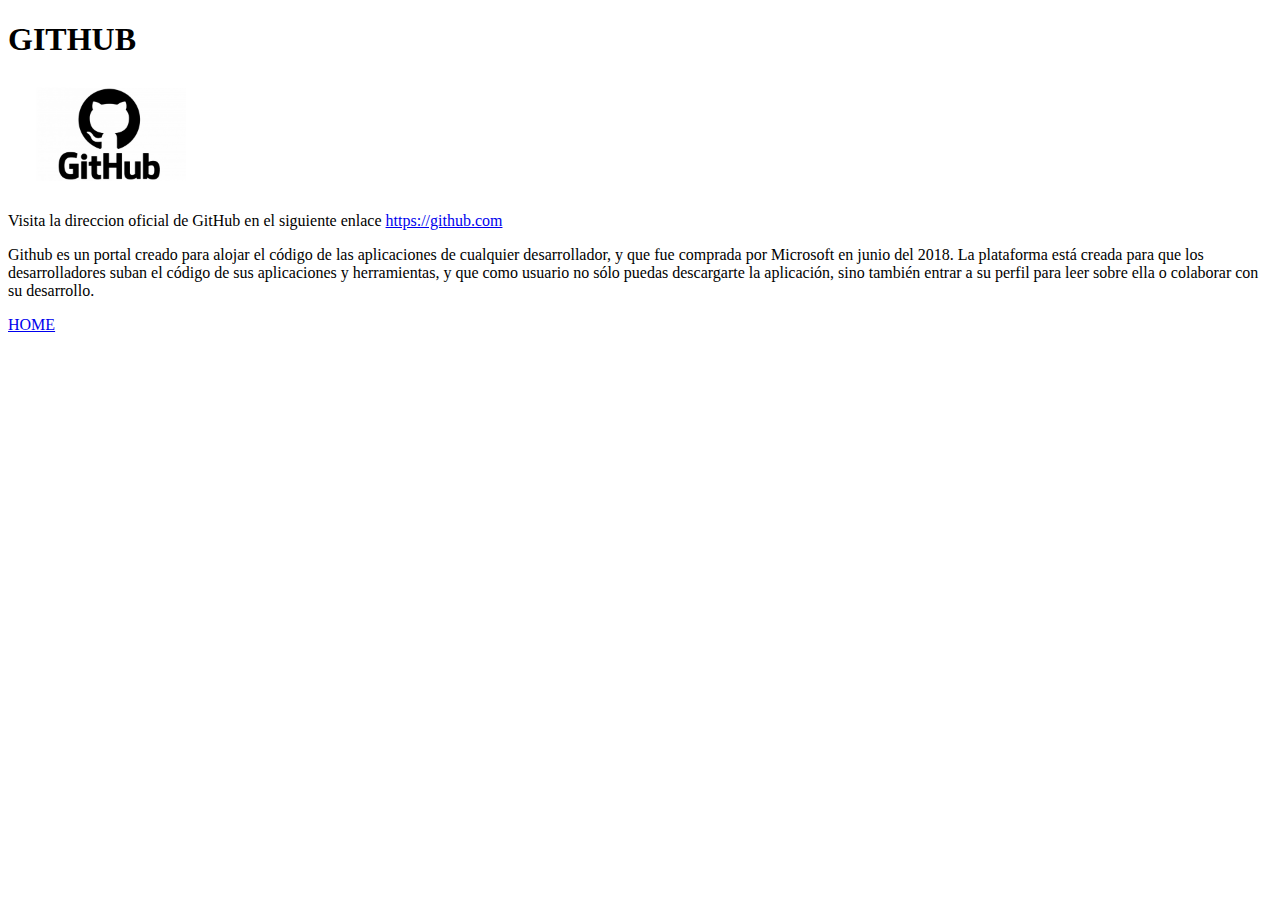
<file: github.html>
<!DOCTYPE html>
<html lang="en">
<head>
    <meta charset="UTF-8">
    <meta http-equiv="X-UA-Compatible" content="IE=edge">
    <meta name="viewport" content="width=device-width, initial-scale=1.0">
    <title>GitHub</title>
</head>
    <body>
        <h1>GITHUB</h1>
        <img src="../IMG/easset_upload_file13810_262604_e.png" alt="error" width="200px">
        <p>Visita la direccion oficial de GitHub en el siguiente enlace <a href="https://github.com"> https://github.com</a>
        </p>
        <p>Github es un portal creado para alojar el código de las aplicaciones de cualquier desarrollador, y que fue comprada por Microsoft en junio del 2018. La plataforma está creada para que los desarrolladores suban el código de sus aplicaciones y herramientas, y que como usuario no sólo puedas descargarte la aplicación, sino también entrar a su perfil para leer sobre ella o colaborar con su desarrollo.</p>
        <a href="../index.html">HOME</a>
    </body>
</html>
</file>
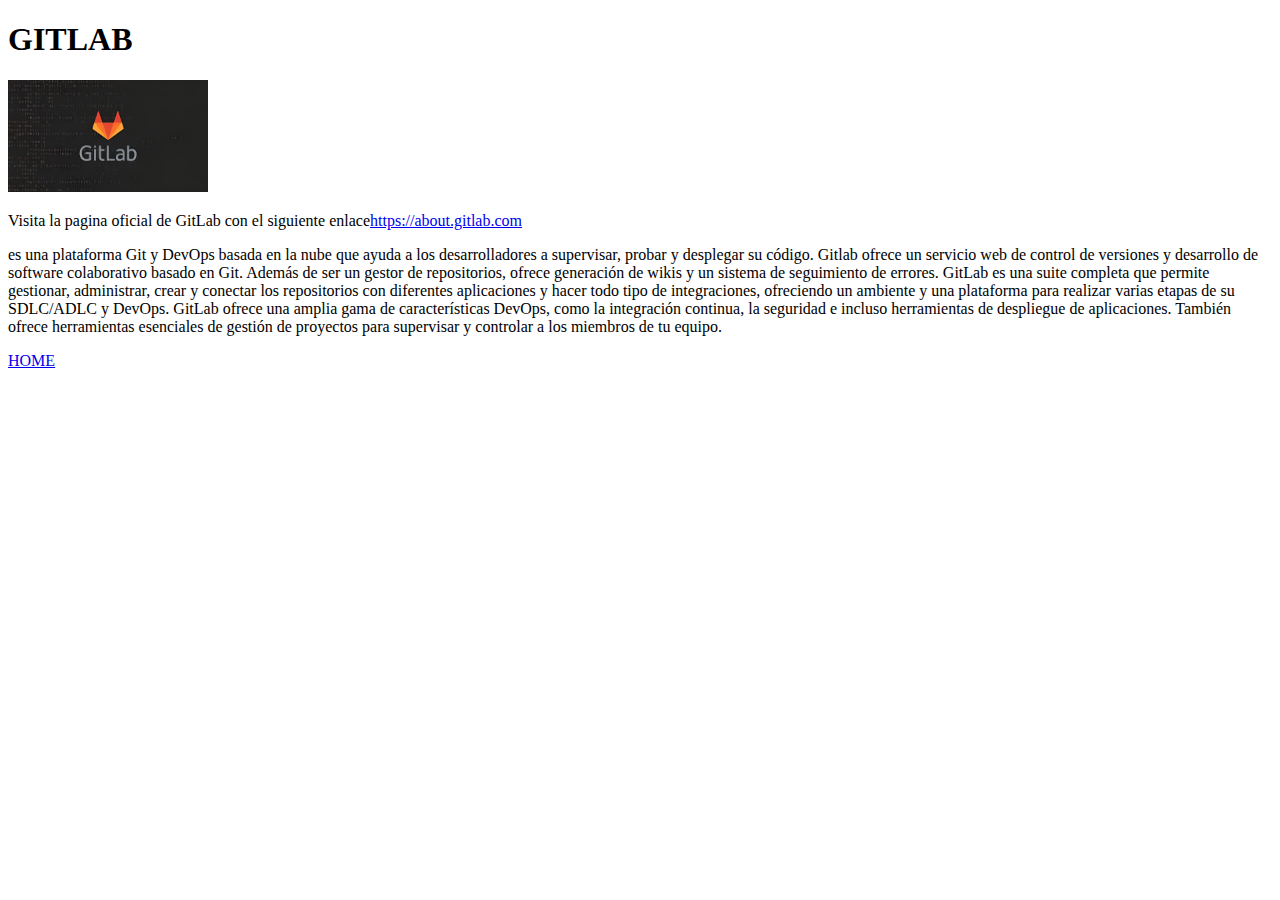
<file: gitlab/gitlab.html>
<!DOCTYPE html>
<html lang="en">
<head>
    <meta charset="UTF-8">
    <meta http-equiv="X-UA-Compatible" content="IE=edge">
    <meta name="viewport" content="width=device-width, initial-scale=1.0">
    <title>GITLAB</title>
</head>
    <body>
        <h1>GITLAB</h1>
        <img src="lab.png" alt="error" width="200px">
        <p>Visita la pagina oficial de GitLab con el siguiente enlace<a href="https://about.gitlab.com">https://about.gitlab.com</a>
        </p>
        <p>es una plataforma Git y DevOps basada en la nube que ayuda a los desarrolladores a supervisar, probar y desplegar su código. 

            Gitlab ofrece un servicio web de control de versiones y desarrollo de software colaborativo basado en Git. Además de ser un gestor de repositorios, ofrece generación de wikis y un sistema de seguimiento de errores.
            
            GitLab es una suite completa que permite gestionar, administrar, crear y conectar los repositorios con diferentes aplicaciones y hacer todo tipo de integraciones, ofreciendo un ambiente y una plataforma para realizar varias etapas de su SDLC/ADLC y DevOps.
            
            GitLab ofrece una amplia gama de características DevOps, como la integración continua, la seguridad e incluso herramientas de despliegue de aplicaciones.
            
            También ofrece herramientas esenciales de gestión de proyectos para supervisar y controlar a los miembros de tu equipo.</p>
            <a href="../index.html">HOME</a>
    </body>
</html>
</file>
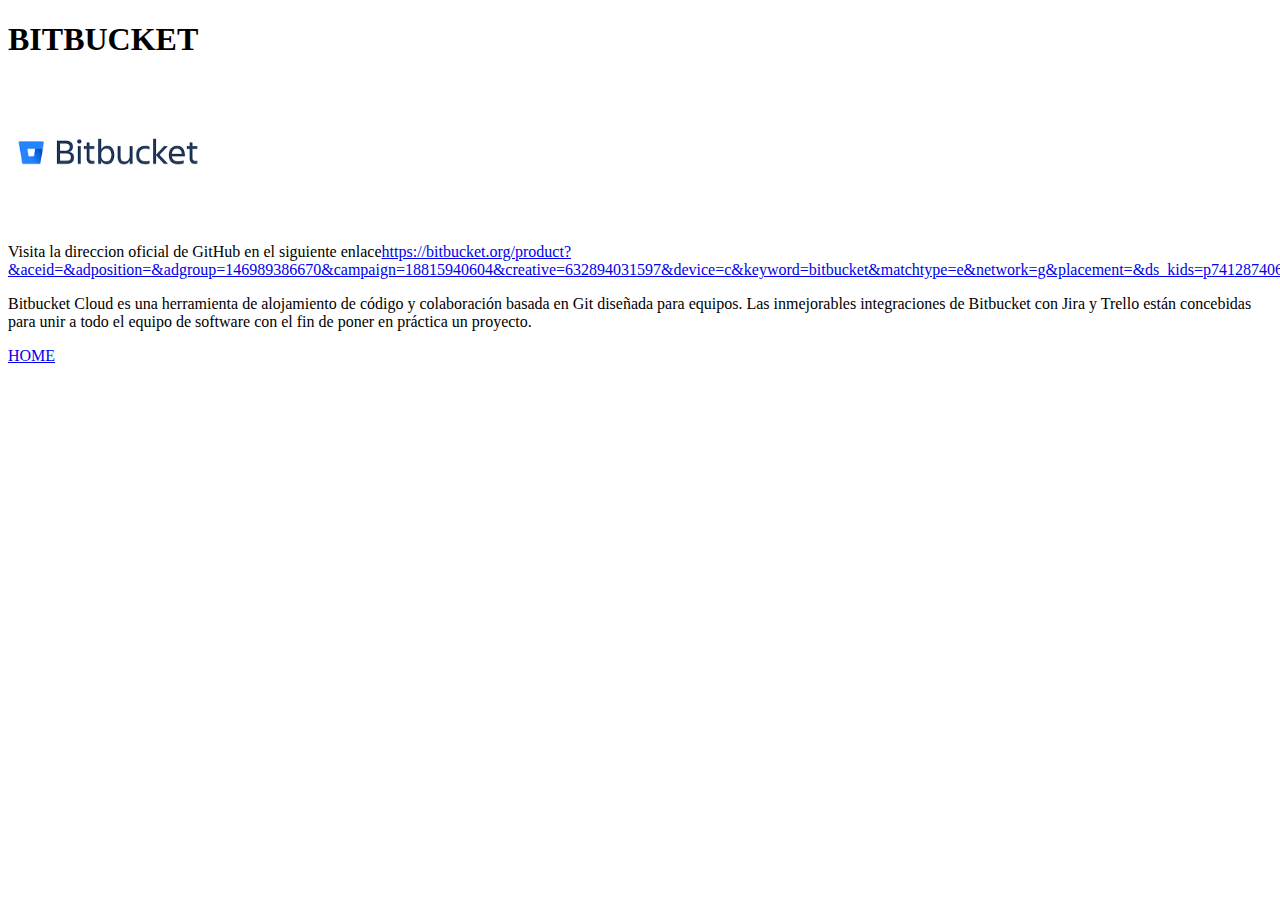
<file: Contenido/bitbucket/bitbucket.html>
<!DOCTYPE html>
<html lang="en">
<head>
    <meta charset="UTF-8">
    <meta http-equiv="X-UA-Compatible" content="IE=edge">
    <meta name="viewport" content="width=device-width, initial-scale=1.0">
    <title>BITBUCKET</title>
</head>
    <body>
        <h1>BITBUCKET</h1>
            <img src="../../IMG/bitbucked.png" alt="error" width="200px">
            <p>Visita la direccion oficial de GitHub en el siguiente enlace<a href="https://bitbucket.org/product?&aceid=&adposition=&adgroup=146989386670&campaign=18815940604&creative=632894031597&device=c&keyword=bitbucket&matchtype=e&network=g&placement=&ds_kids=p74128740641&ds_e=GOOGLE&ds_eid=700000001551985&ds_e1=GOOGLE&gad=1&gclid=EAIaIQobChMI9I_IjYim_wIVRZhMCh11rwbyEAAYASAAEgJ8_vD_BwE&gclsrc=aw.ds">https://bitbucket.org/product?&aceid=&adposition=&adgroup=146989386670&campaign=18815940604&creative=632894031597&device=c&keyword=bitbucket&matchtype=e&network=g&placement=&ds_kids=p74128740641&ds_e=GOOGLE&ds_eid=700000001551985&ds_e1=GOOGLE&gad=1&gclid=EAIaIQobChMI9I_IjYim_wIVRZhMCh11rwbyEAAYASAAEgJ8_vD_BwE&gclsrc=aw.ds</a>
            </p>
            <p>Bitbucket Cloud es una herramienta de alojamiento de código y colaboración basada en Git diseñada para equipos. Las inmejorables integraciones de Bitbucket con Jira y Trello están concebidas para unir a todo el equipo de software con el fin de poner en práctica un proyecto.</p>
            <a href="../../index.html">HOME</a>
</body>
</html>
</file>
